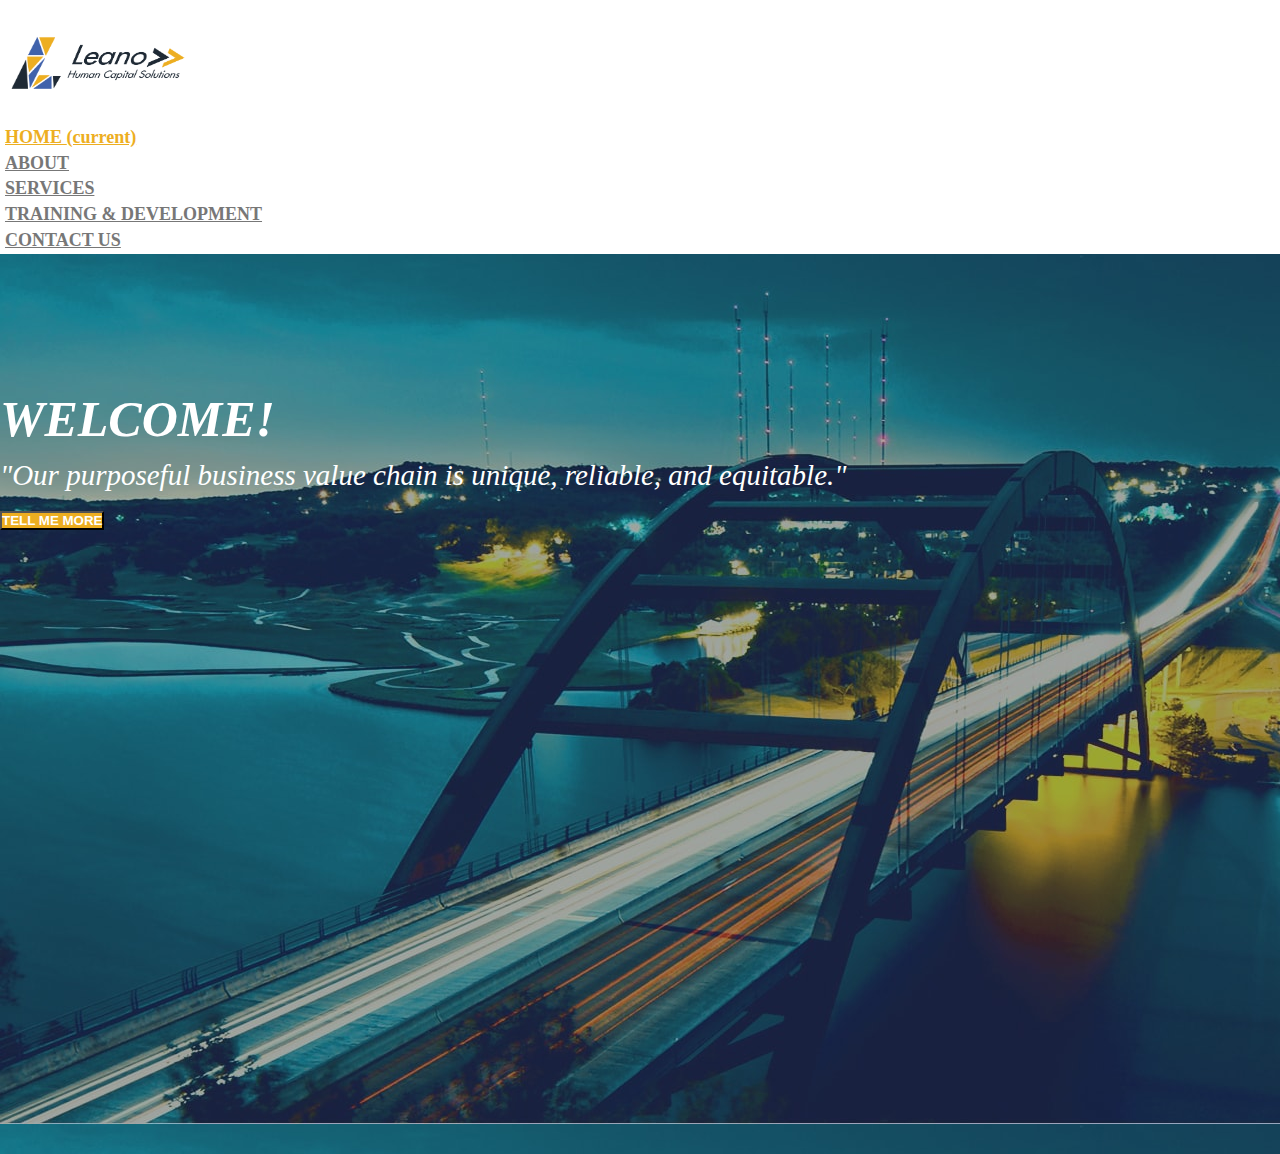
<file: index.html>
<!doctype html>
<html lang="en">
  <head>
    <title>Leano Human Capital Solutions</title>
    <!-- Required meta tags -->
    <meta charset="utf-8">
    <meta name="viewport" content="width=device-width, initial-scale=1, shrink-to-fit=no">
    <meta name="description" content="LEANO Human Capital Solutions is an organisation that provides knowledge, resources and business solutions to manage part or all of a clients’ business needs.">
    <meta name="keywords" content="knowledge, resources , business solutions, human resources, developing procedures and practices">
    <!-- Bootstrap CSS -->
    <link rel="shortcut icon" type="image/ico" href="/favicon.ico">
    <link rel="stylesheet" href="https://stackpath.bootstrapcdn.com/bootstrap/4.5.0/css/bootstrap.min.css" integrity="sha384-9aIt2nRpC12Uk9gS9baDl411NQApFmC26EwAOH8WgZl5MYYxFfc+NcPb1dKGj7Sk" crossorigin="anonymous">
    <link rel="stylesheet" type="text/css" href="css/style.css">
  <style>
    html, body, nav, div.bg_image{
			max-width: 100%;
			overflow-y: hidden;
		}
    div.bg_image{
			background-image: url("images/2_BG-IMAGE_1720px(width)_870px(height)-min.jpg");
			height: 900px;
			max-width: 100%;
    }
  </style>
  </head>
  <body>
    <nav class="d-flex justify-content-between navbar navbar-expand-lg navbar-light bg-white" style="width: 100%;"> 
      <div class="container"> 
        <a class="navbar-brand" href="#" title="logo"><img src="images/Leano trns.png" alt="logo"></a>
        <button class="navbar-toggler" type="button" data-toggle="collapse" data-target="#navbarNav" aria-controls="navbarNav" aria-expanded="false" aria-label="Toggle navigation">
          <span class="navbar-toggler-icon"></span>
        </button>
        <div class="collapse navbar-collapse" id="navbarNav">
          <ul class="navbar-nav ml-auto text-center">
            <li class="nav-item active">
              <a class="nav-link" href="index.html" id="anchors">HOME <span class="sr-only">(current)</span></a>
            </li>
            <li class="nav-item">
              <a class="nav-link" href="about.html">ABOUT</a>
            </li>
            <li class="nav-item">
              <a class="nav-link" href="services.html">SERVICES</a>
            </li>
            <li class="nav-item">
              <a class="nav-link" href="training.html">TRAINING & DEVELOPMENT</a>
            </li>
            <li class="nav-item">
              <a class="nav-link" href="contact.html">CONTACT US</a>
            </li>
           
          </ul>
        </div><!--end of collapse-->
      </div><!--end of container-->
    </nav> <!--end of nav-->
     <div class="bg_image">
      <div class="container text-center">
        <div class="row" id="top_part">
          <div class="col-xs-12 col-sm-12 col-md-12">
            <h1 id="welcome"><i>WELCOME!</i></h1>
          </div>
        </div>
        <div class="row">
          <div class="col-xs-12 col-sm-12 col-md-12 ">
            <p id="values"><i>"Our purposeful business value chain is unique, reliable, and equitable."</i></p>
          </div>
        </div>
        <div class="row">
          <div class="col-xs-12 col-sm-12 col-md-12">
            <button type="button" class="btn btn-warning btn-lg" id="tell_me_more">TELL ME MORE</button>
          </div>
        </div>
         <div class="row mission">
          <div class="col-xs-12 col-sm-12 col-md-12 ">
            <p id="mission"><i>"Our Mission is to deliver the highest quality consulting services and business solutions through customized HR outsourcing, consultation, training and education services designed to improve the competitive positioning of your organization."</i></p>
          </div>
        </div>
         <div class="row vision">
          <div class="col-xs-12 col-sm-12 col-md-12 ">
            <p id="vision"><i>"Our Vision is to deliver Unique, reliable and equitable services with a flexible approach that promotes quality and exceeds customer expectations."</i></p>
          </div>
        </div>
        <div class="row tell_me_less">
          <div class="col-xs-12 col-sm-12 col-md-12 ">
            <button type="button" class="btn btn-warning btn-lg" id="tell_me_less">TELL ME LESS</button>
          </div>
        
      </div>
    </div><!--end of container-->
    </div><!--end of bgi_image-->

    <!-- Optional JavaScript -->
    <!-- jQuery first, then Popper.js, then Bootstrap JS -->
    <script src="https://code.jquery.com/jquery-3.5.1.slim.min.js" integrity="sha384-DfXdz2htPH0lsSSs5nCTpuj/zy4C+OGpamoFVy38MVBnE+IbbVYUew+OrCXaRkfj" crossorigin="anonymous"></script>
    <script src="https://cdn.jsdelivr.net/npm/popper.js@1.16.0/dist/umd/popper.min.js" integrity="sha384-Q6E9RHvbIyZFJoft+2mJbHaEWldlvI9IOYy5n3zV9zzTtmI3UksdQRVvoxMfooAo" crossorigin="anonymous"></script>
    <script src="https://stackpath.bootstrapcdn.com/bootstrap/4.5.0/js/bootstrap.min.js" integrity="sha384-OgVRvuATP1z7JjHLkuOU7Xw704+h835Lr+6QL9UvYjZE3Ipu6Tp75j7Bh/kR0JKI" crossorigin="anonymous"></script>
    <script src="js/custom.js"></script>
  </body>
</html>
</file>
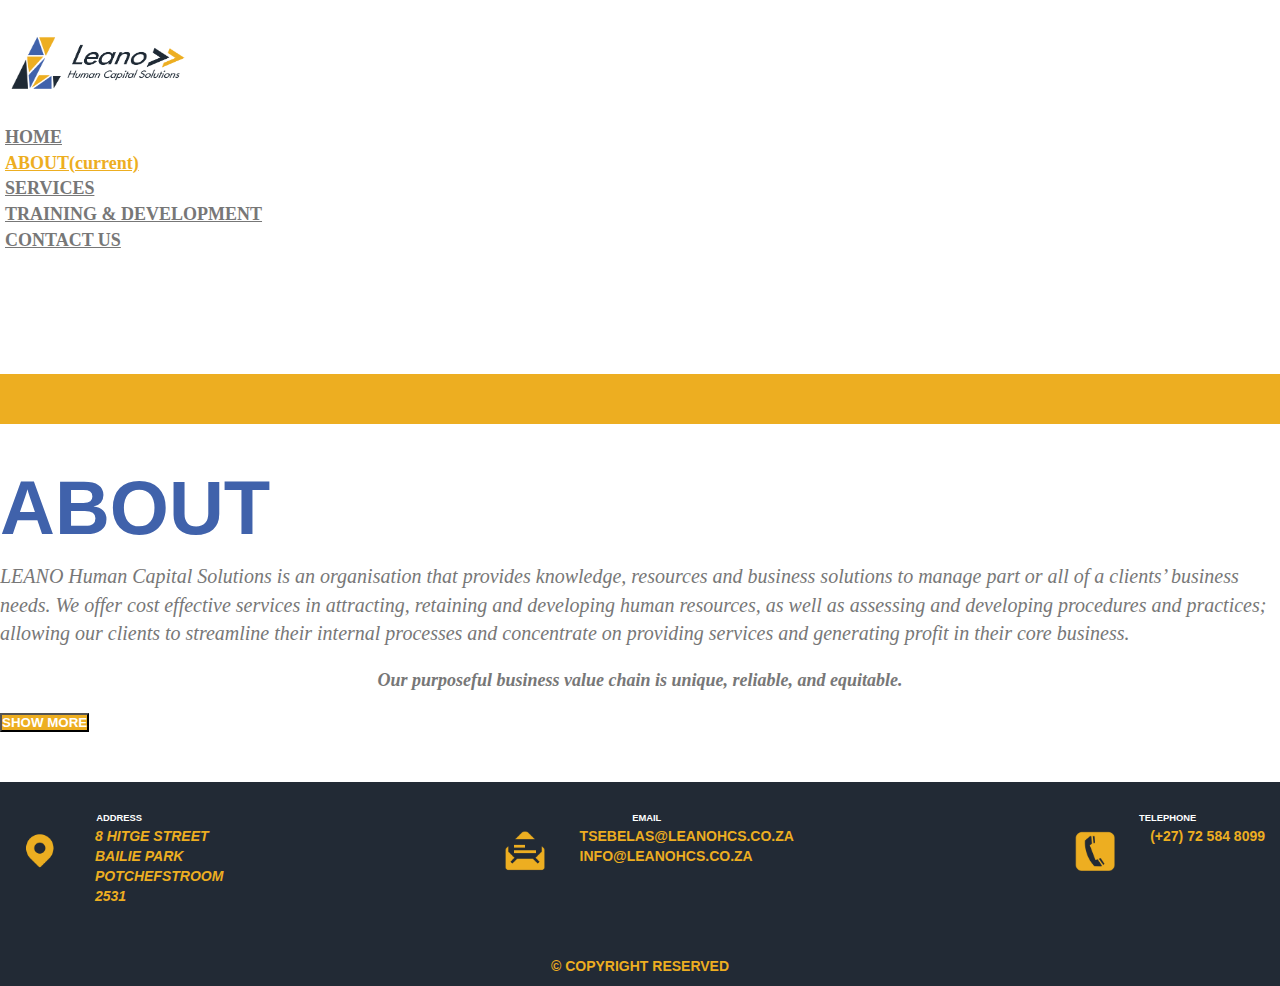
<file: about.html>
<!doctype>
<!DOCTYPE html>
<html>
<head>
	<title>About</title>
    <!-- Required meta tags -->
    <meta charset="utf-8">
    <meta name="viewport" content="width=device-width, initial-scale=1, shrink-to-fit=no">

    <!-- Bootstrap CSS -->
    <link rel="stylesheet" href="https://stackpath.bootstrapcdn.com/bootstrap/4.5.0/css/bootstrap.min.css" integrity="sha384-9aIt2nRpC12Uk9gS9baDl411NQApFmC26EwAOH8WgZl5MYYxFfc+NcPb1dKGj7Sk" crossorigin="anonymous">
  	<link rel="stylesheet" type="text/css" href="css/style.css">
	<style type="text/css">
		html, body, footer{
			max-width: 100%;
			overflow-x: hidden;
		}
		
		footer#foot{
			margin-top: 50px;
			background-image: url("images/icons/HEX-COLR_1f2a35.jpg");
			padding: 30px 0px 10px 0px;
			
		}
	</style>
</head>
<body>
	<nav class="d-flex justify-content-between navbar navbar-expand-lg navbar-light bg-white fixed-top" style="width: 100%;"> 
		<div class="container"> 
		  <a class="navbar-brand" href="#" title="logo"><img src="images/Leano trns.png" alt="logo"></a>
		  <button class="navbar-toggler" type="button" data-toggle="collapse" data-target="#navbarNav" aria-controls="navbarNav" aria-expanded="false" aria-label="Toggle navigation">
			<span class="navbar-toggler-icon"></span>
		  </button>
		  <div class="collapse navbar-collapse" id="navbarNav">
			<ul class="navbar-nav ml-auto text-center">
				<li class="nav-item">
					<a class="nav-link" href="index.html">HOME </a>
				  </li>
				  <li class="nav-item active">
					<a class="nav-link" href="about.html" id="anchors">ABOUT<span class="sr-only">(current)</span></a>
				  </li>
				  <li class="nav-item">
					<a class="nav-link" href="services.html">SERVICES</a>
				  </li>
				  <li class="nav-item">
					<a class="nav-link" href="training.html">TRAINING & DEVELOPMENT</a>
				  </li>
				  <li class="nav-item">
					<a class="nav-link" href="contact.html">CONTACT US</a>
				  </li>
			 
			</ul>
		  </div><!--end of collapse-->
		</div><!--end of container-->
	  </nav><!--end of nav-->
	  <div id="orange_strip" style="margin-top: 120px;"></div>
	  <section id="about">
		   <div class="container">
			   <div class="row">
					<div class="col-sm text-center">
						<h1 id="about_title">ABOUT</h1>
					</div>
			   </div>
			   <div class="row">
					<div class="offset-xs-1 col-xs-10  offset-md-1 col-md-10 text-center">
						<p id="who_are_we"><i>LEANO Human Capital Solutions is an organisation that provides knowledge, resources and business solutions to manage part or all of a clients<span>&#146;</span> business needs. We offer cost effective services in attracting, retaining and developing human resources, as well as assessing and developing procedures and practices; allowing our clients to streamline their internal processes and concentrate on providing services and generating profit in their core business.</i></p>
					</div>
		   		</div>
		  		 <div class="row">
					<div class="offset-xs-1 col-xs-10  offset-md-1 col-md-10">
						<p id="about_values"><i>Our purposeful business value chain is unique, reliable, and equitable.</i></p>
					</div>
	  			 </div>
		   </div><!--end of container-->
	  </section><!--end of about-->
		<div class="container">
			<div class="row specialities">
				<div class="col-sm-12 col-md-12 text-center">
					<p id="specialities"><i>LEANO Human Capital Solutions specializes in the following:</i></p>
				</div>
			</div>
			<div class="row speciality_listing">
				<div class="col-xs-12 col-sm-4 col-md-4 text-center">
					<h4 id="speciality_title">People Management</h4>
					<div id="speciality_subtitles">
						<p id="speciality_description"><i>We employ competent, experienced, committed, and reliable people that will guarantee quality service.</i></p>
					</div>
				</div>
				<div class="col-xs-12 col-sm-4 col-md-4 text-center">
					<h4 id="speciality_title">Consulting</h4>
					<div id="speciality_subtitles">
						<p id="speciality_description"><i>We partner with our clients by designing solutions that support and enhance their business objectives and then provide the necessary skills and expertise that will ensure stability and growth.</i></p>
					</div>
				</div>
				<div class="col-xs-12 col-sm-4 col-md-4 text-center">
					<h4 id="speciality_title">People Development</h4>
					<div id="speciality_subtitles">
						<p id="speciality_description"><i>Ongoing people development and the creation of a platform where learning and skills advancement is prioritised.</i></p>
					</div>
				</div>
			</div><!--end of speciality_listing-->
			<div class="row">
				<div class="col-md-12 text-center">
					<button type="button" class="btn btn-warning btn-lg" id="about_show_more">SHOW MORE</button>
				</div>
			</div>
			<div class="row">
				<div class="col-md-12 text-center">
					<button type="button" class="btn btn-warning btn-lg" id="about_show_less">SHOW LESS</button>
				</div>
			</div>
		</div><!--end of container-->
		<footer id="foot">
			<div class="container">
				<div class="contact_details_box">
					 <div class="contact_box">
						 <h6 id="footer_titles" class="text-center">ADDRESS</h6>
						 <div class="details_box">
							 <div class="details_img">
								 <img src="images/icons/location.png" id="footer_icons" alt="location">
							 </div>
							 <div class="details">
								 <address id="contact_details">
									  8 HITGE STREET<br>
									BAILIE PARK<br>
									POTCHEFSTROOM<br>
									2531
								  </address>
							 </div>
						 </div>
					 </div><!--end of contact_box-->
					 <div class="contact_box">
						 <h6 id="footer_titles">EMAIL</h6>
						 <div class="details_box">
							 <div class="details_img">
								 <img src="images/icons/email.png" id="footer_icons" alt="email">
							 </div>
							 <div class="details">
								 <p id="contact_details">TSEBELAS@LEANOHCS.CO.ZA <br>
							  INFO@LEANOHCS.CO.ZA</p>
							 </div>
							  
						 </div>
					 </div><!--end of contact_box-->
					 <div class="contact_box">
						 <h6 id="footer_titles">TELEPHONE</h6>
						 <div class="details_box">
							 <div class="details_img">
								 <img src="images/icons/Telephone.png" id="footer_icons" alt="telephone">
							 </div>
							 <div class="details">
								 <p id="contact_details">(+27) 72 584 8099</p>
							 </div>
							 
						 </div>
					 </div><!--end of contact_box-->
				 </div><!--end of contact_details_box-->
			</div><!--end of container-->
			 <div class="copyright_box">
					 <p class="text-center"><span>&copy; COPYRIGHT RESERVED</span></p>
			 </div>
			 
		 </footer><!--end of footer-->
		

	  <script src="https://code.jquery.com/jquery-3.5.1.slim.min.js" integrity="sha384-DfXdz2htPH0lsSSs5nCTpuj/zy4C+OGpamoFVy38MVBnE+IbbVYUew+OrCXaRkfj" crossorigin="anonymous"></script>
	  <script src="https://cdn.jsdelivr.net/npm/popper.js@1.16.0/dist/umd/popper.min.js" integrity="sha384-Q6E9RHvbIyZFJoft+2mJbHaEWldlvI9IOYy5n3zV9zzTtmI3UksdQRVvoxMfooAo" crossorigin="anonymous"></script>
	  <script src="https://stackpath.bootstrapcdn.com/bootstrap/4.5.0/js/bootstrap.min.js" integrity="sha384-OgVRvuATP1z7JjHLkuOU7Xw704+h835Lr+6QL9UvYjZE3Ipu6Tp75j7Bh/kR0JKI" crossorigin="anonymous"></script>
	  <script src="js/custom.js"></script>
</script>
</body>
</html>
</file>
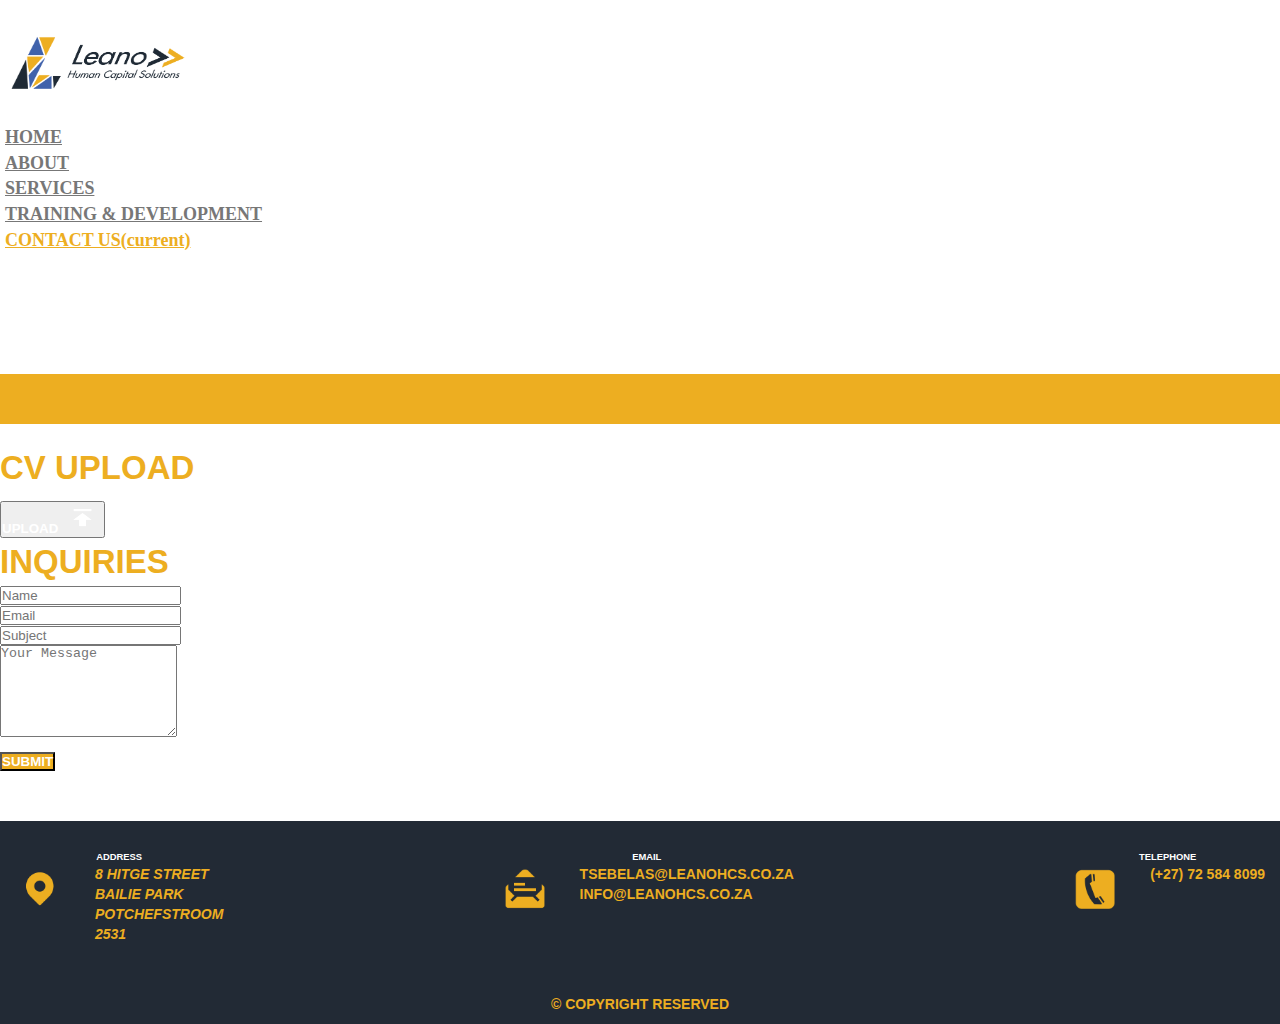
<file: contact.html>
<!dotype>
<!DOCTYPE html>
<html>
<head>
	<title>Contact Us</title>
	 <!-- Required meta tags -->
	 <meta charset="utf-8">
	 <meta name="viewport" content="width=device-width, initial-scale=1, shrink-to-fit=no">
 
	 <!-- Bootstrap CSS -->
	 <link rel="stylesheet" href="https://stackpath.bootstrapcdn.com/bootstrap/4.5.0/css/bootstrap.min.css" integrity="sha384-9aIt2nRpC12Uk9gS9baDl411NQApFmC26EwAOH8WgZl5MYYxFfc+NcPb1dKGj7Sk" crossorigin="anonymous">
	<link rel="stylesheet" type="text/css" href="css/style.css">
	<style type="text/css">
	html, body, footer{
			max-width: 100%;
			overflow-x: hidden;
		}
		footer#foot{
			margin-top: 50px;
			background-image: url("images/icons/HEX-COLR_1f2a35.jpg");
			padding: 30px 0px 10px 0px;
			
		}
		img#upload_icon{
			height: 30px;
			width: 40px;
			padding-left: 5px;
		}
		button#btn_submit{
			background-color: #edae21;
			margin-top: 10px;
			font-weight: bold;
		}
		div#form_group{
			width: 450px;
		}
	</style>
</head>
<body>
	<nav class="d-flex justify-content-between navbar navbar-expand-lg navbar-light bg-white fixed-top" style="width: 100%;"> 
		<div class="container"> 
		  <a class="navbar-brand" href="#" title="logo"><img src="images/Leano trns.png" alt="logo"></a>
		  <button class="navbar-toggler" type="button" data-toggle="collapse" data-target="#navbarNav" aria-controls="navbarNav" aria-expanded="false" aria-label="Toggle navigation">
			<span class="navbar-toggler-icon"></span>
		  </button>
		  <div class="collapse navbar-collapse" id="navbarNav">
			<ul class="navbar-nav ml-auto text-center">
				<li class="nav-item">
					<a class="nav-link" href="index.html">HOME </a>
				  </li>
				  <li class="nav-item">
					<a class="nav-link" href="about.html">ABOUT</a>
				  </li>
				  <li class="nav-item ">
					<a class="nav-link" href="services.html">SERVICES</a>
				  </li>
				  <li class="nav-item ">
					<a class="nav-link" href="training.html">TRAINING & DEVELOPMENT</span></a>
				  </li>
				  <li class="nav-item active">
					<a class="nav-link" href="contact.html" id="anchors">CONTACT US<span class="sr-only">(current)</a>
				  </li>
			 
			</ul>
		  </div><!--end of collapse-->
		</div><!--end of container-->
	  </nav><!--end of nav-->
	 <div id="orange_strip" style="margin-top: 120px;"></div>
	 <div class="container">
	 	<div class="row" style="margin-top: 20px;">
	  		 <div class=" col-sm-6 col-md-6">
	  			<div class="row">
	  				<div class=" col-sm-12">
	  					<h1 id="cv_upload_heading">CV UPLOAD</h1>
	  					<button type="button" class="btn btn-primary btn-lg" id="upload_cv">UPLOAD<img src="images/icons/upload.png" id="upload_icon" alt="upload"></button>
	  				</div>
	  			</div>
	  		</div>
	  		<div class="col-sm-6 col-md-6">
	  			<h1 id="inquiries_heading">INQUIRIES</h1>
	  			<form role="form" id="contact-form" method="post" action="contact.php">
					<div class="form-group">
						<input type="text" class="form-control" name="name" id="name" placeholder="Name">
					</div>
					<div class="form-group">
						<input type="text" class="form-control" name="email" id="email" placeholder="Email">
					</div>
					<div class="form-group">
						<input type="text" class="form-control" name="subject" id="subject" placeholder="Subject">
					</div>
					<div class="form-group">
						<textarea class="form-control" rows="6" name="message" id="message" placeholder="Your Message"></textarea>
					</div>
					<button type="submit" class="btn btn-warning btn-lg" id="btn_submit">SUBMIT</button>
				</form>
		  	</div>
	  		
	  	</div>
	 	
	 </div><!--end of container-->
	  <footer id="foot">
		<div class="container">
			<div class="contact_details_box">
		 		<div class="contact_box">
		 			<h6 id="footer_titles" class="text-center">ADDRESS</h6>
		 			<div class="details_box">
		 				<div class="details_img">
		 					<img src="images/icons/location.png" id="footer_icons" alt="location">
		 				</div>
		 				<div class="details">
		 					<address id="contact_details">
				  				8 HITGE STREET<br>
								BAILIE PARK<br>
								POTCHEFSTROOM<br>
								2531
		  					</address>
		 				</div>
		 			</div>
		 		</div><!--end of contact_box-->
		 		<div class="contact_box">
		 			<h6 id="footer_titles">EMAIL</h6>
		 			<div class="details_box">
		 				<div class="details_img">
		 					<img src="images/icons/email.png" id="footer_icons" alt="email">
		 				</div>
		 				<div class="details">
		 					<p id="contact_details">TSEBELAS@LEANOHCS.CO.ZA <br>
		 				 INFO@LEANOHCS.CO.ZA</p>
		 				</div>
		  				
		 			</div>
		 		</div><!--end of contact_box-->
		 		<div class="contact_box">
		 			<h6 id="footer_titles">TELEPHONE</h6>
		 			<div class="details_box">
		 				<div class="details_img">
		 					<img src="images/icons/Telephone.png" id="footer_icons" alt="telephone">
		 				</div>
		 				<div class="details">
		 					<p id="contact_details">(+27) 72 584 8099</p>
		 				</div>
		 				
		 			</div>
		 		</div><!--end of contact_box-->
		 	</div><!--end of contact_details_box-->
		</div><!--end of container-->
	 	<div class="copyright_box">
	 			<p class="text-center"><span>&copy; COPYRIGHT RESERVED</span></p>
	 	</div>
	 	
	 </footer><!--end of footer-->
	 <script src="https://code.jquery.com/jquery-3.5.1.slim.min.js" integrity="sha384-DfXdz2htPH0lsSSs5nCTpuj/zy4C+OGpamoFVy38MVBnE+IbbVYUew+OrCXaRkfj" crossorigin="anonymous"></script>
	 <script src="https://cdn.jsdelivr.net/npm/popper.js@1.16.0/dist/umd/popper.min.js" integrity="sha384-Q6E9RHvbIyZFJoft+2mJbHaEWldlvI9IOYy5n3zV9zzTtmI3UksdQRVvoxMfooAo" crossorigin="anonymous"></script>
	 <script src="https://stackpath.bootstrapcdn.com/bootstrap/4.5.0/js/bootstrap.min.js" integrity="sha384-OgVRvuATP1z7JjHLkuOU7Xw704+h835Lr+6QL9UvYjZE3Ipu6Tp75j7Bh/kR0JKI" crossorigin="anonymous"></script>
</script>
</body>
</html>
</file>
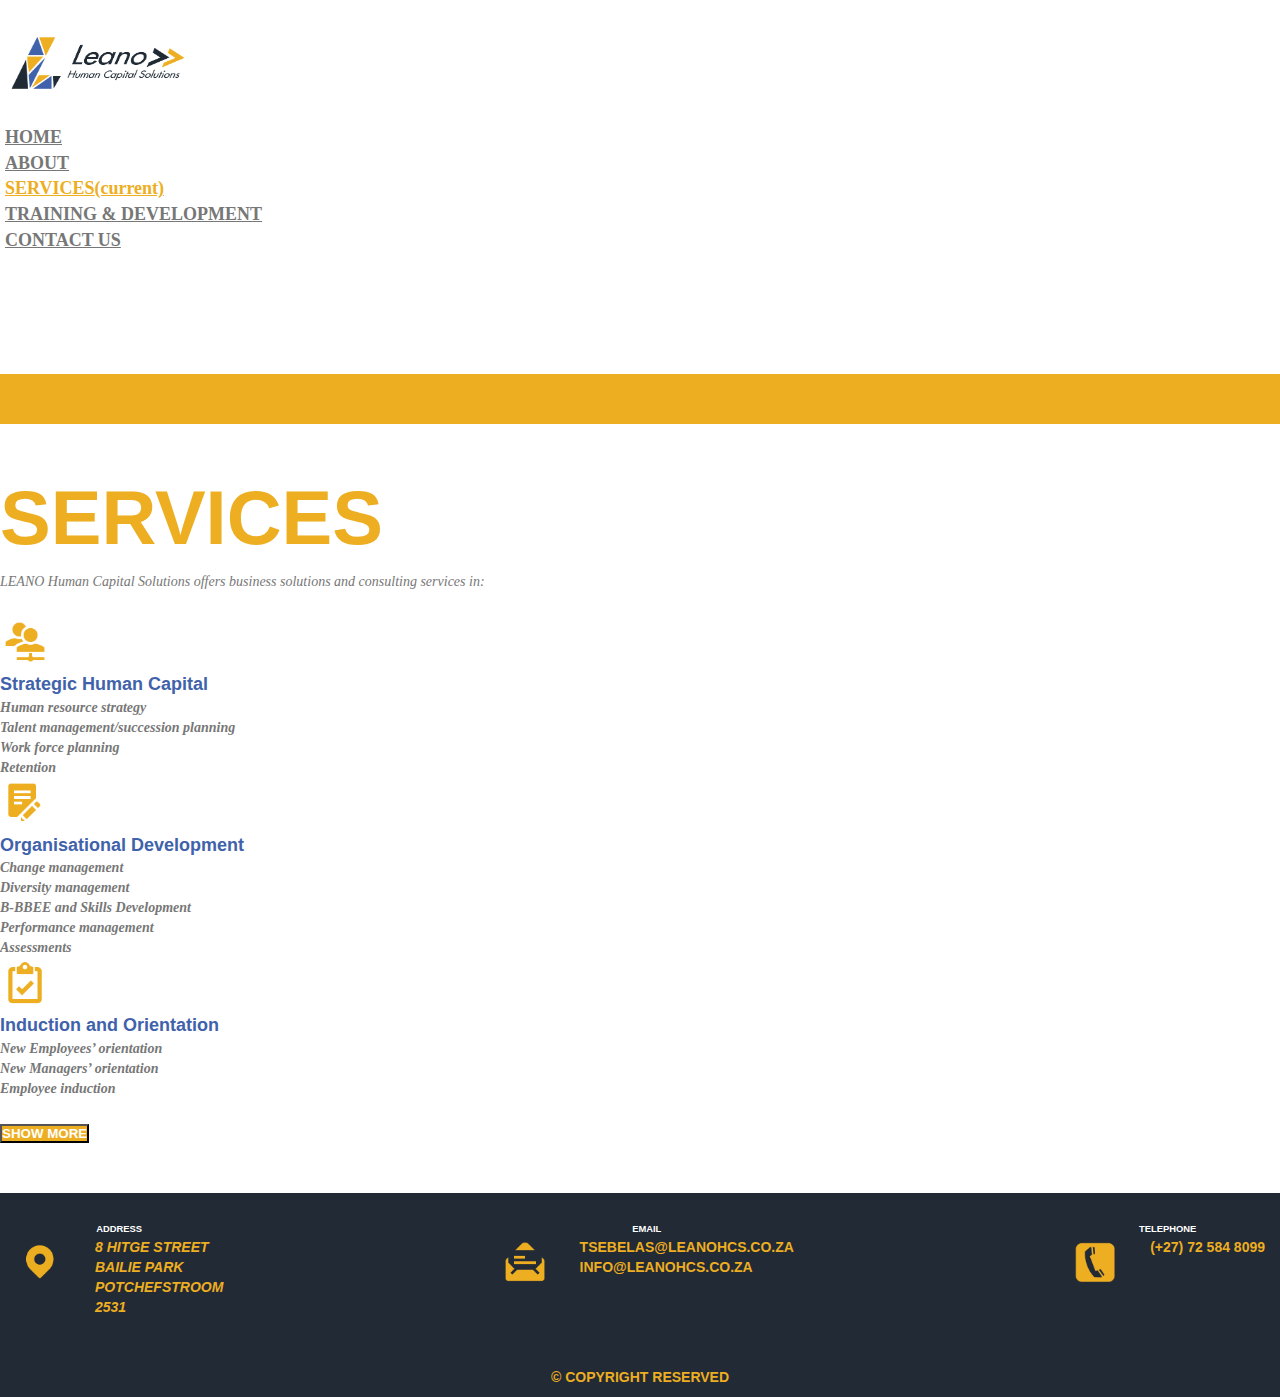
<file: services.html>
<!DOCTYPE html>
<html>
<head>
	<title>Services</title>
	   <!-- Required meta tags -->
	   <meta charset="utf-8">
	   <meta name="viewport" content="width=device-width, initial-scale=1, shrink-to-fit=no">
   
	   <!-- Bootstrap CSS -->
	   <link rel="stylesheet" href="https://stackpath.bootstrapcdn.com/bootstrap/4.5.0/css/bootstrap.min.css" integrity="sha384-9aIt2nRpC12Uk9gS9baDl411NQApFmC26EwAOH8WgZl5MYYxFfc+NcPb1dKGj7Sk" crossorigin="anonymous">
		 <link rel="stylesheet" type="text/css" href="css/style.css">
	<style type="text/css">
	html, body, footer{
			max-width: 100%;
			overflow-x: hidden;
		}
	footer#foot{
			margin-top: 50px;
			background-image: url("images/icons/HEX-COLR_1f2a35.jpg");
			padding: 30px 0px 10px 0px;
			
		}
		
	</style>
</head>
<body>
	<nav class="d-flex justify-content-between navbar navbar-expand-lg navbar-light bg-white fixed-top" style="width: 100%;"> 
		<div class="container"> 
		  <a class="navbar-brand" href="#" title="logo"><img src="images/Leano trns.png" alt="logo"></a>
		  <button class="navbar-toggler" type="button" data-toggle="collapse" data-target="#navbarNav" aria-controls="navbarNav" aria-expanded="false" aria-label="Toggle navigation">
			<span class="navbar-toggler-icon"></span>
		  </button>
		  <div class="collapse navbar-collapse" id="navbarNav">
			<ul class="navbar-nav ml-auto text-center">
				<li class="nav-item">
					<a class="nav-link" href="index.html">HOME </a>
				  </li>
				  <li class="nav-item">
					<a class="nav-link" href="about.html">ABOUT</a>
				  </li>
				  <li class="nav-item active">
					<a class="nav-link" href="services.html" id="anchors">SERVICES<span class="sr-only">(current)</span></a>
				  </li>
				  <li class="nav-item">
					<a class="nav-link" href="training.html">TRAINING & DEVELOPMENT</a>
				  </li>
				  <li class="nav-item">
					<a class="nav-link" href="contact.html">CONTACT US</a>
				  </li>
			 
			</ul>
		  </div><!--end of collapse-->
		</div><!--end of container-->
	  </nav><!--end of nav-->
	  <div id="orange_strip" style="margin-top: 120px;"></div>
	 <div class="container">
	 	<div class="row">
	 		<div class="col-md-12 text-center">
	 			<h1 id="services">SERVICES</h1>
	 			<p id="solutions_services"><i>LEANO Human Capital Solutions offers business solutions and consulting services in:</i></p>
	 		</div>
	 	</div>
	 	<div class="row" style="margin-top: 25px;">
	 		<div class="col-xs-12 col-sm-4 col-md-4 text-center">
	 			<img src="images/icons/Strategic Human Capital.png" id="services_icon" alt="Strategic Human Capital">
	 			<h4 id="services_title">Strategic Human Capital</h4>
	 			<div id="services_subtitles">
	 				<ul id="services_list">
	 					<li><i>Human resource strategy</i></li>
	 					<li><i>Talent management/succession planning</i></li>
	 					<li><i>Work force planning</i></li>
	 					<li><i>Retention</i></li>
	 				</ul>
	 			</div>
	 		</div>
	 		<div class="col-xs-12 col-sm-4 col-md-4 text-center">
	 			<img src="images/icons/Organisational Development.png" id="services_icon" alt="Organisational Development">
	 			<h4 id="services_title">Organisational Development</h4>
	 			<div id="services_subtitles">
	 				<ul id="services_list">
	 					<li><i>Change management</i></li>
	 					<li><i>Diversity management</i></li>
	 					<li><i>B-BBEE and Skills Development</i></li>
	 					<li><i>Performance management</i> </li>
	 					<li><i>Assessments</i></li>
	 				</ul>
	 			</div>
	 		</div>
	 		<div class="col-xs-12 col-sm-4 col-md-4 text-center">
	 			<img src="images/icons/Induction and Orientation.png" id="services_icon" alt="Induction and Orientation">
	 			<h4 id="services_title">Induction and Orientation</h4>
	 			<div id="services_subtitles">
	 				<ul id="services_list">
	 					<li><i>New Employees<span>&#146;</span> orientation</i> </li>
	 					<li><i>New Managers<span>&#146;</span> orientation</i></li>
	 					<li><i>Employee induction</i></li>
	 				</ul>
	 			</div>
	 		</div>
	 	</div>
	 	  <div class="row">
	 		<div class="col-md-12 text-center">
	 			<button type="button" class="btn btn-warning btn-lg" id="service_show_more">SHOW MORE</button>
	 		</div>
	 	</div>
	 	 <div class="row second_half_services">
	 		<div class="col-xs-12 col-sm-3 col-md-3 text-center">
	 			<img src="images/icons/Human Resource Development.png" id="services_icon" alt="Human Resource Development">
	 			<h4 id="services_title">Human Resource Development</h4>
	 			<div id="services_subtitles">
	 				<ul id="services_list">
	 					<li><i>Skills development facilitation</i></li>
	 					<li><i>Management & Leadership Development</i></li>
	 					<li><i>Training & Skills programmes</i></li>
	 					<li><i>Work Skills Plans & Reporting</i></li>
	 				</ul>
	 			</div>
	 		</div>
	 		<div class="col-xs-12 col-sm-3 col-md-3 text-center">
	 			<img src="images/icons/Policy and Procedure Development.png" id="services_icon" alt="Policy and Procedure Development">
	 			<h4 id="services_title">Policy and Procedure Development</h4>
	 			<div id="services_subtitles">
	 				<ul id="services_list">
	 					<li><i>Development of HR quality manual </i> </li>
	 					<li><i>Development of HR policies and procedures </i> </li>
	 				</ul>
	 			</div>
	 		</div>
	 		<div class="col-xs-12 col-sm-3 col-md-3 text-center">
	 			<img src="images/icons/Recruitment.png" id="services_icon" alt="Recruitment">
	 			<h4 id="services_title">Recruitment</h4>
	 			<div id="services_subtitles">
	 				<ul id="services_list">
	 					<li><i>Permanent & Temp placements</i></li>
	 				</ul>
	 			</div>
	 		</div>
	 		<div class="col-xs-12 col-sm-3 col-md-3 text-center">
	 			<img src="images/icons/Construction Skills Development.png" id="services_icon" alt="Construction Skills Development">
	 			<h4 id="services_title">Construction Skills Development</h4>
	 			<div id="services_subtitles">
	 				<ul id="services_list">
	 					<li><i>Pipe laying training (Sewer, stomwater etc.)</i></li>
	 					<li><i>Pavement</i></li>
	 					<li><i>Building (Brick laying, plastering, foundation)</i></li>
	 					<li><i>Plumbing </i></li>
	 					<li><i>Fencing</i></li>
	 					<li><i>Health & Safety </i></li>
	 				</ul>
	 			</div>
	 		</div>
	 	</div><!--end of second_half_services-->
	 	<div class="row show_less_row">
	 		<div class="col-md-12 text-center">
	 			<button type="button" class="btn btn-warning btn-lg" id="service_show_less">SHOW LESS</button>
	 		</div>
	 	</div><!--end of show_less_row-->
	 	 
	 </div><!--end of service_container-->
  <footer id="foot">
		<div class="container">
			<div class="contact_details_box">
		 		<div class="contact_box">
		 			<h6 id="footer_titles" class="text-center">ADDRESS</h6>
		 			<div class="details_box">
		 				<div class="details_img">
		 					<img src="images/icons/location.png" id="footer_icons" alt="location">
		 				</div>
		 				<div class="details">
		 					<address id="contact_details">
				  				8 HITGE STREET<br>
								BAILIE PARK<br>
								POTCHEFSTROOM<br>
								2531
		  					</address>
		 				</div>
		 			</div>
		 		</div><!--end of contact_box-->
		 		<div class="contact_box">
		 			<h6 id="footer_titles">EMAIL</h6>
		 			<div class="details_box">
		 				<div class="details_img">
		 					<img src="images/icons/email.png" id="footer_icons" alt="email">
		 				</div>
		 				<div class="details">
		 					<p id="contact_details">TSEBELAS@LEANOHCS.CO.ZA <br>
		 				 INFO@LEANOHCS.CO.ZA</p>
		 				</div>
		  				
		 			</div>
		 		</div><!--end of contact_box-->
		 		<div class="contact_box">
		 			<h6 id="footer_titles">TELEPHONE</h6>
		 			<div class="details_box">
		 				<div class="details_img">
		 					<img src="images/icons/Telephone.png" id="footer_icons" alt="Telephone">
		 				</div>
		 				<div class="details">
		 					<p id="contact_details">(+27) 72 584 8099</p>
		 				</div>
		 				
		 			</div>
		 		</div><!--end of contact_box-->
		 	</div><!--end of contact_details_box-->
		</div><!--end of container-->
	 	<div class="copyright_box">
	 			<p class="text-center"><span>&copy; COPYRIGHT RESERVED</span></p>
	 	</div>
	 	
	 </footer><!--end of footer-->
	 <script src="https://code.jquery.com/jquery-3.5.1.slim.min.js" integrity="sha384-DfXdz2htPH0lsSSs5nCTpuj/zy4C+OGpamoFVy38MVBnE+IbbVYUew+OrCXaRkfj" crossorigin="anonymous"></script>
	 <script src="https://cdn.jsdelivr.net/npm/popper.js@1.16.0/dist/umd/popper.min.js" integrity="sha384-Q6E9RHvbIyZFJoft+2mJbHaEWldlvI9IOYy5n3zV9zzTtmI3UksdQRVvoxMfooAo" crossorigin="anonymous"></script>
	 <script src="https://stackpath.bootstrapcdn.com/bootstrap/4.5.0/js/bootstrap.min.js" integrity="sha384-OgVRvuATP1z7JjHLkuOU7Xw704+h835Lr+6QL9UvYjZE3Ipu6Tp75j7Bh/kR0JKI" crossorigin="anonymous"></script>
	 <script src="js/custom.js"></script>
</body>
</html>
</file>
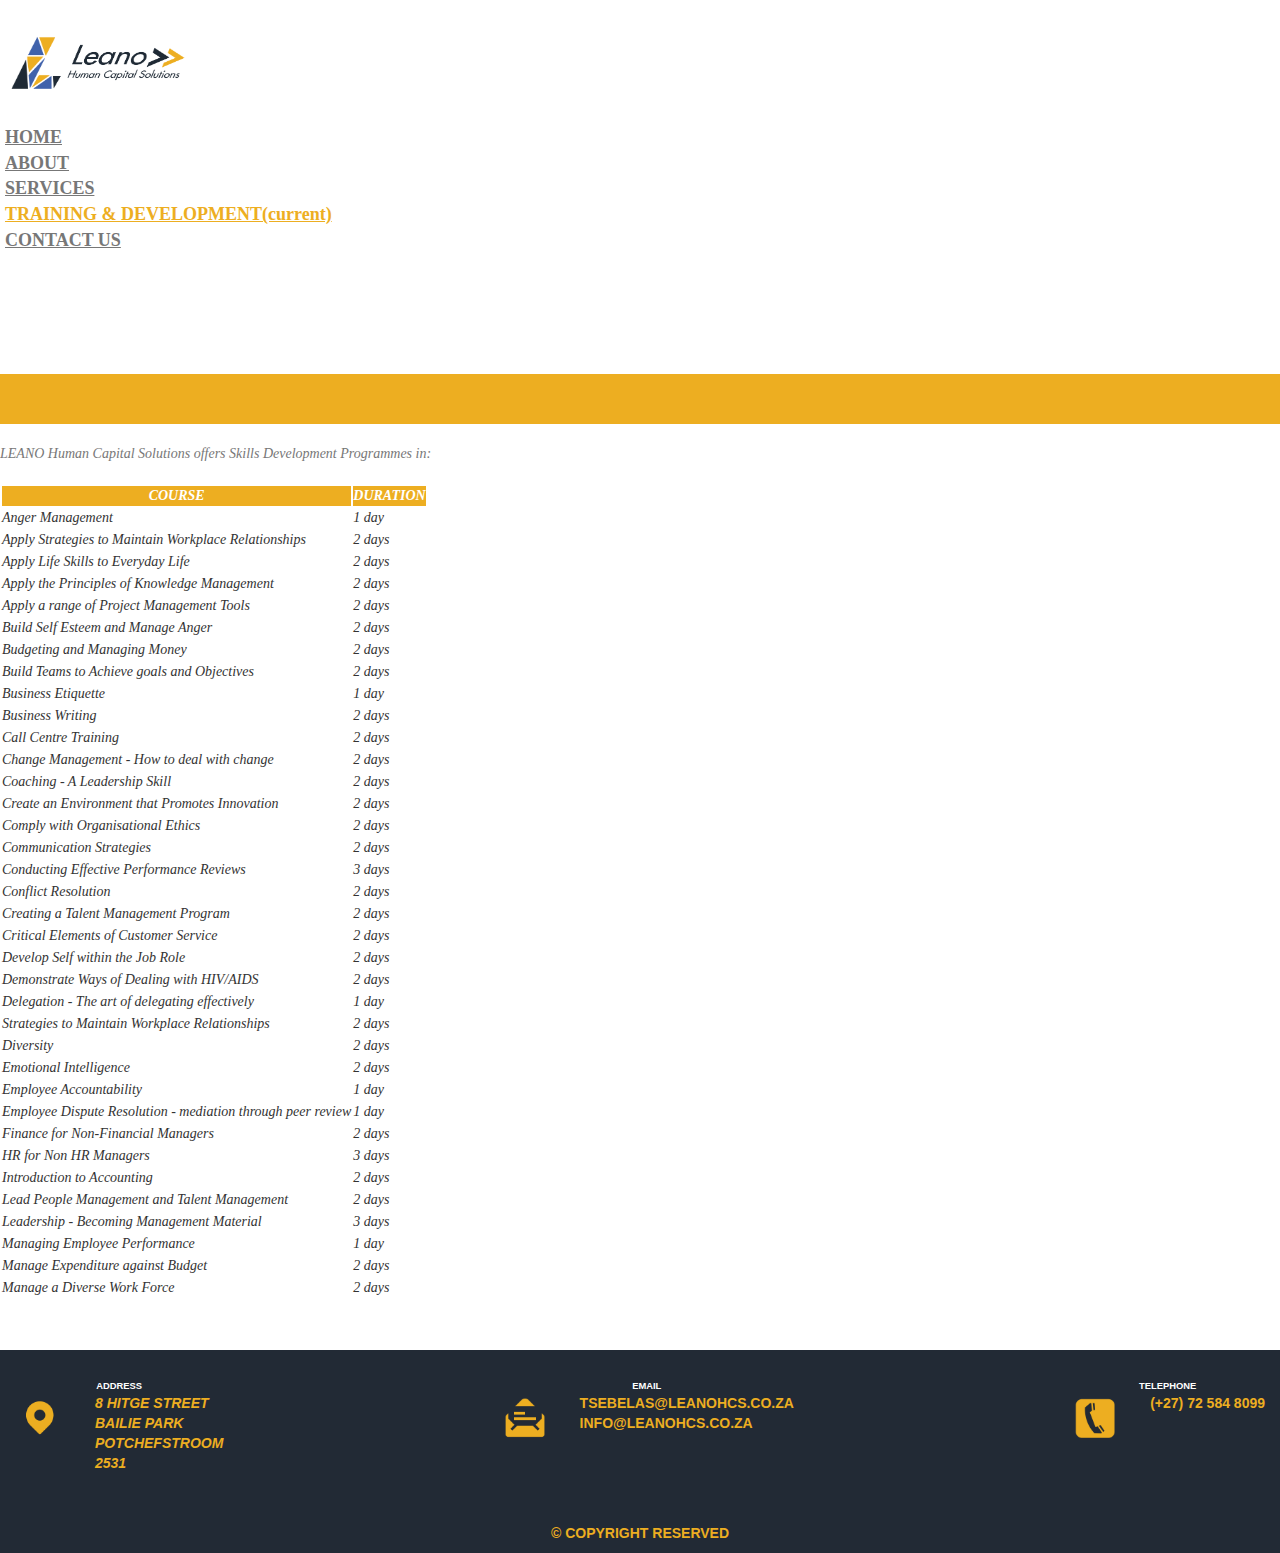
<file: training.html>
<!dotype>
<!DOCTYPE html>
<html>
<head>
	<title>Training & Development</title>
	   <!-- Required meta tags -->
	   <meta charset="utf-8">
	   <meta name="viewport" content="width=device-width, initial-scale=1, shrink-to-fit=no">
   
	   <!-- Bootstrap CSS -->
	   <link rel="stylesheet" href="https://stackpath.bootstrapcdn.com/bootstrap/4.5.0/css/bootstrap.min.css" integrity="sha384-9aIt2nRpC12Uk9gS9baDl411NQApFmC26EwAOH8WgZl5MYYxFfc+NcPb1dKGj7Sk" crossorigin="anonymous">
		<link rel="stylesheet" type="text/css" href="css/style.css">
	<style type="text/css">
		html, body, footer{
			max-width: 100%;
			overflow-x: hidden;
		}
		p#skills_dev{
			color: #777777;
			margin-top: 20px;
			margin-bottom: 20px;
			font-family: Calibri;
		}
		footer#foot{
			margin-top: 50px;
			background-image: url("images/icons/HEX-COLR_1f2a35.jpg");
			padding: 30px 0px 10px 0px;
			
		}
		table thead#table_head{
			background-color: #edae21;
			color: #ffffff;
			font-family: Calibri;
			font-style: italic;
		}
		table tr#table_row{
			font-family: Calibri;
			font-style: italic;
		}

	</style>
</head>
<body>
	<nav class="d-flex justify-content-between navbar navbar-expand-lg navbar-light bg-white fixed-top" style="width: 100%;"> 
		<div class="container"> 
		  <a class="navbar-brand" href="#" title="logo"><img src="images/Leano trns.png" alt="logo"></a>
		  <button class="navbar-toggler" type="button" data-toggle="collapse" data-target="#navbarNav" aria-controls="navbarNav" aria-expanded="false" aria-label="Toggle navigation">
			<span class="navbar-toggler-icon"></span>
		  </button>
		  <div class="collapse navbar-collapse" id="navbarNav">
			<ul class="navbar-nav ml-auto text-center">
				<li class="nav-item">
					<a class="nav-link" href="index.html">HOME </a>
				  </li>
				  <li class="nav-item">
					<a class="nav-link" href="about.html">ABOUT</a>
				  </li>
				  <li class="nav-item ">
					<a class="nav-link" href="services.html">SERVICES</a>
				  </li>
				  <li class="nav-item active">
					<a class="nav-link" href="training.html" id="anchors">TRAINING & DEVELOPMENT<span class="sr-only">(current)</span></a>
				  </li>
				  <li class="nav-item">
					<a class="nav-link" href="contact.html">CONTACT US</a>
				  </li>
			 
			</ul>
		  </div><!--end of collapse-->
		</div><!--end of container-->
	  </nav><!--end of nav-->
	  <div id="orange_strip" style="margin-top: 120px;"></div>
	  <div class="container">
	  	<div class="row">
	  		<div class="col-md-12">
	  			<p id="skills_dev"><i>LEANO Human Capital Solutions offers Skills Development Programmes in:</i></p>
	  		</div>
	  	</div>
	  	<div class="row">
	  		<div class="col-md-12">
	  			<table class="table table-bordered table-hover table-responsive-md">
					<thead id="table_head">
						<tr>
							<th scope="col">COURSE</th>
							<th scope="col">DURATION</th>
						</tr>
					</thead>
					<tbody>
					<tr id="table_row">
						<td>Anger Management</td>
						<td>1 day</td>
					</tr>
					<tr id="table_row">
						<td>Apply Strategies to Maintain Workplace Relationships</td>
						<td>2 days</td>
					</tr>
					<tr id="table_row">
						<td>Apply Life Skills to Everyday Life</td>
						<td>2 days</td>
					</tr>
					<tr id="table_row">
						<td>Apply the Principles of Knowledge Management</td>
						<td>2 days</td>
					</tr>
					<tr id="table_row">
						<td>Apply a range of Project Management Tools</td>
						<td>2 days</td>
					</tr>
					<tr id="table_row">
						<td>Build Self Esteem and Manage Anger</td>
						<td>2 days</td>
					</tr>
					<tr id="table_row">
						<td>Budgeting and Managing Money</td>
						<td>2 days</td>
					</tr>
					<tr id="table_row">
						<td>Build Teams to Achieve goals and Objectives</td>
						<td>2 days</td>
					</tr>
					<tr id="table_row">
						<td>Business Etiquette</td>
						<td>1 day</td>
					</tr>
					<tr id="table_row">
						<td>Business Writing</td>
						<td>2 days</td>
					</tr>
					<tr id="table_row">
						<td>Call Centre Training</td>
						<td>2 days</td>
					</tr>
					<tr id="table_row">
						<td>Change Management - How to deal with change</td>
						<td>2 days</td>
					</tr>
					<tr id="table_row">
						<td>Coaching - A Leadership Skill</td>
						<td>2 days</td>
					</tr>
					<tr id="table_row">
						<td>Create an Environment that Promotes Innovation</td>
						<td>2 days</td>
					</tr>
					<tr id="table_row">
						<td>Comply with Organisational Ethics</td>
						<td>2 days</td>
					</tr>
					<tr id="table_row">
						<td>Communication Strategies</td>
						<td>2 days</td>
					</tr>
					<tr id="table_row">
						<td>Conducting Effective Performance Reviews</td>
						<td>3 days</td>
					</tr>
					<tr id="table_row">
						<td>Conflict Resolution</td>
						<td>2 days</td>
					</tr>
					<tr id="table_row">
						<td>Creating a Talent Management Program</td>
						<td>2 days</td>
					</tr>
					<tr id="table_row">
						<td>Critical Elements of Customer Service</td>
						<td>2 days</td>
					</tr>
					<tr id="table_row">
						<td>Develop Self within the Job Role</td>
						<td>2 days</td>
					</tr>
					<tr id="table_row">
						<td>Demonstrate Ways of Dealing with HIV/AIDS</td>
						<td>2 days</td>
					</tr>
					<tr id="table_row">
						<td>Delegation - The art of delegating effectively</td>
						<td>1 day</td>
					</tr>
					<tr id="table_row">
						<td>Strategies to Maintain Workplace Relationships</td>
						<td>2 days</td>
					</tr>
					<tr id="table_row">
						<td>Diversity</td>
						<td>2 days</td>
					</tr>
					<tr id="table_row">
						<td>Emotional Intelligence</td>
						<td>2 days</td>
					</tr>
					<tr id="table_row">
						<td>Employee Accountability</td>
						<td>1 day</td>
					</tr>
					<tr id="table_row">
						<td>Employee Dispute Resolution - mediation through peer review</td>
						<td>1 day</td>
					</tr>
					<tr id="table_row">
						<td>Finance for Non-Financial Managers</td>
						<td>2 days</td>
					</tr>
					<tr id="table_row">
						<td>HR for Non HR Managers</td>
						<td>3 days</td>
					</tr>
					<tr id="table_row">
						<td>Introduction to Accounting</td>
						<td>2 days</td>
					</tr>
					<tr id="table_row">
						<td>Lead People Management and Talent Management</td>
						<td>2 days</td>
					</tr>
					<tr id="table_row">
						<td>Leadership - Becoming Management Material</td>
						<td>3 days</td>
					</tr>
					<tr id="table_row">
						<td>Managing Employee Performance</td>
						<td>1 day</td>
					</tr>
					<tr id="table_row">
						<td>Manage Expenditure against Budget</td>
						<td>2 days</td>
					</tr>
					<tr id="table_row">
						<td>Manage a Diverse Work Force</td>
						<td>2 days</td>
					</tr>
					</tbody><!--end of tbody-->
				</table><!--end of table-->
	  		</div>
	  	</div>
	  </div><!--end of training_container-->
	<footer id="foot">
		<div class="container">
			<div class="contact_details_box">
		 		<div class="contact_box">
		 			<h6 id="footer_titles" class="text-center">ADDRESS</h6>
		 			<div class="details_box">
		 				<div class="details_img">
		 					<img src="images/icons/location.png" id="footer_icons" alt="location">
		 				</div>
		 				<div class="details">
		 					<address id="contact_details">
				  				8 HITGE STREET<br>
								BAILIE PARK<br>
								POTCHEFSTROOM<br>
								2531
		  					</address>
		 				</div>
		 			</div>
		 		</div><!--end of contact_box-->
		 		<div class="contact_box">
		 			<h6 id="footer_titles">EMAIL</h6>
		 			<div class="details_box">
		 				<div class="details_img">
		 					<img src="images/icons/email.png" id="footer_icons" alt="email">
		 				</div>
		 				<div class="details">
		 					<p id="contact_details">TSEBELAS@LEANOHCS.CO.ZA <br>
		 				 INFO@LEANOHCS.CO.ZA</p>
		 				</div>
		  				
		 			</div>
		 		</div><!--end of contact_box-->
		 		<div class="contact_box">
		 			<h6 id="footer_titles">TELEPHONE</h6>
		 			<div class="details_box">
		 				<div class="details_img">
		 					<img src="images/icons/Telephone.png" id="footer_icons" alt="telephone">
		 				</div>
		 				<div class="details">
		 					<p id="contact_details">(+27) 72 584 8099</p>
		 				</div>
		 				
		 			</div>
		 		</div><!--end of contact_box-->
		 	</div><!--end of contact_details_box-->
		</div><!--end of container-->
	 	<div class="copyright_box">
	 			<p class="text-center"><span>&copy; COPYRIGHT RESERVED</span></p>
	 	</div>
	 	
	 </footer><!--end of footer-->
	 <script src="https://code.jquery.com/jquery-3.5.1.slim.min.js" integrity="sha384-DfXdz2htPH0lsSSs5nCTpuj/zy4C+OGpamoFVy38MVBnE+IbbVYUew+OrCXaRkfj" crossorigin="anonymous"></script>
	 <script src="https://cdn.jsdelivr.net/npm/popper.js@1.16.0/dist/umd/popper.min.js" integrity="sha384-Q6E9RHvbIyZFJoft+2mJbHaEWldlvI9IOYy5n3zV9zzTtmI3UksdQRVvoxMfooAo" crossorigin="anonymous"></script>
	 <script src="https://stackpath.bootstrapcdn.com/bootstrap/4.5.0/js/bootstrap.min.js" integrity="sha384-OgVRvuATP1z7JjHLkuOU7Xw704+h835Lr+6QL9UvYjZE3Ipu6Tp75j7Bh/kR0JKI" crossorigin="anonymous"></script>
</body>
</html>
</file>
<file: css/style.css>
*{
	padding: 0px;
	margin: 0px;
}
html{
	scroll-behavior: smooth;
}
body{
	margin: 0px;
	padding: 0px;
	font-family: "Helvetica Neue",Helvetica,Arial,sans-serif;
    font-size: 14px;
    line-height: 1.42857143;
    color: #333;
    background-color: #fff;
}


/*navbar styling*/
nav.navbar{
	padding: 0px;
}
nav.navbar .navbar-brand{
	width: 30%; 
	margin-left: -25px;
}
nav.navbar .navbar-brand img{
	height: 120px;
	width: 250px;
}
nav.navbar .collapse{
	width: 60%;
}
button:focus {
    outline: none;
    outline: none;
}
.navbar-light .navbar-toggler{
	border: 0px transparent;
}

.navbar-toggler-icon{
	color: black;
	border: 0px transparent;
}

/* nav.navbar .collapse ul.navbar-nav li{
	padding: 5px;
} */
nav.navbar  ul.navbar-nav li{
	padding: 0px 5px 0px 5px;
}
nav.navbar  ul.navbar-nav li.active{
	color: #edae21;
	font-weight: bold; 
	font-size: 18px; 
	font-family: Calibri;
	background-color: #ffffff;
}
nav.navbar ul.navbar-nav li a#anchors{
	color: #edae21; 
	font-weight: bold;
	 font-size: 18px; 
	 font-family: Calibri; 
	 background-color: #ffffff;
}
nav.navbar .collapse ul.navbar-nav li a{
	color: #777777; 
	font-weight: bold; 
	font-size: 18px; 
	font-family: Calibri;
}
nav.navbar .collapse ul.navbar-nav li a:hover{
	color: #edae21;
}




/*jumbotron stylying*/
/* .jumbotron{
	height: 500px;

}
.jumbotron .landing_text{
	display: flex;
	 flex-direction: column; 
	 width: 100%; 
	 height: 400px; 
	 justify-content: center; 
	 align-items:center;
}
.jumbotron_container{
	background-image: url("images/2_BG-IMAGE_1720px(width)_870px(height)-min.jpg");
	background-repeat: no-repeat;
	background-position: center;
	background-size: cover;
} */





/*body styling*/
h1#welcome{
	font-family: Calibri;
	font-size: 50px;
	color: #ffffff; 
}
p#values,p#mission,p#vision{
	font-family: Calibri;
	font-size: 29px;
	color: #ffffff; 
}
button#tell_me_more{
	background-color: #edae21;
	margin-top: 15px;
	font-weight: bold;
	color: white;
}
button#tell_me_less{
	background-color: #edae21;
	margin-top: 35px;
	font-weight: bold;
	color: white;		
}
div.mission,div.vision,div.tell_me_less{
	display: none;
}
div#top_part{
	margin-top: 130px;
}
@media (max-width: 992px){
	h1#welcome{
		font-size: 40px;
	}
	p#values,p#mission,p#vision{
		font-size: 25px;
	}
}

@media (max-width: 670px){
	h1#welcome{
		font-size: 37px;
	}
	p#values,p#mission,p#vision{
		font-size: 22px;
	}
}
@media (max-width: 500px){
	h1#welcome{
		font-size: 34px;
	}
	p#values,p#mission,p#vision{
		font-size: 20px;
	}
}



/*about styling*/
div#orange_strip{
	background-color: #edae21;
	height: 50px;
	margin-top: 120px;
}
h1#about_title{
	color: #4062ab;
	font-family: ARIAL;
	font-weight: bold;
	font-size: 76px;
	margin-top: 30px;
}

p#who_are_we{
	font-family: Calibri;
	font-size: 20px;
	color: #777777;
	
}
p#about_values{
	font-family: Calibri;
	font-size: 18px;
	font-weight: bold;
	color: #777777; 
	text-align: center;
	padding-top: 20px;
	
}




/*speciality stylying*/
button#about_show_more{
	background-color: #edae21;
	font-weight: bold;
	color: white;
	margin-top: 20px;
}
button#about_show_less{
	background-color: #edae21;
	margin-top: 0px;
	margin-bottom: 25px;
	display: none;
	font-weight: bold;
	color: white;
}
 p#specialities{
	color: #777777;
	margin-top: 20px;
	font-family: Calibri;
}
 h4#speciality_title{
	color: #4062ab;
	font-weight: bold;
	font-family: ARIAL;
	font-size: 18px;
}
 p#speciality_description{
	font-family: Calibri;
	color: #777777;
	font-weight: bold;
}
 div.speciality_listing{
	margin-top: 25px; 
	margin-bottom: 25px;
	display: none;
}
 div.specialities{
	display: none;
}



/*footer styling*/
p#contact_details, address#contact_details{
	color: #edae21;
	font-weight: bold;
}
img#footer_icons{
	height: 50px;
	width: 50px;

}
h6#footer_titles{
	font-weight: bold;
	font-family: ARIAL;
	text-align: center;
	color: #ffffff;
}
footer .contact_details_box{
	display: flex;
	flex-direction: row;
	justify-content: space-between;
	width: 100%;
	
}
footer .contact_details_box .contact_box{
	display: flex;
	flex-direction: column;
}
footer .contact_details_box .contact_box .details_box{
	display: flex;
	flex-direction: row;
	flex-wrap: wrap;
	justify-content: space-between;
}
footer .contact_details_box .contact_box .details_box .details_img{
	padding: 0px 15px 0px 15px;
}
footer .contact_details_box .contact_box .details_box .details{

	padding: 0px 15px 0px 15px;
}
footer .copyright_box{
	display: flex;
	flex-direction: row;
	justify-content: center;
	margin-top: 50px;
	color: #edae21;
	font-weight: bold;
}
@media only screen and (max-width: 992px){
	footer .contact_details_box .contact_box .details_box .details_img{
		padding: 0px 5px 0px 0px;
	}
	footer .contact_details_box .contact_box .details_box .details{
		padding: 0px;
	}
}
@media only screen and (max-width: 768px){
	footer .contact_details_box{
		display: flex;
		flex-direction: column;
		justify-content: space-between;
		align-items: center;
	}
	/* footer .contact_details_box .contact_box{
	} */
}




/*service body styling*/
h1#services{
	color: #edae21;
	font-family: ARIAL;
	font-weight: bold;
	font-size: 76px;
	margin-top: 40px;
}
p#solutions_services{
	color: #777777;
	font-family: Calibri;
}
img#services_icon{
	height: 50px;
	width: 50px;
}
ul#services_list li{
	list-style: none;			
}
/*div#services_subtitles{
	width:330px;
}*/
h4#services_title{
	color: #4062ab;
	font-weight: bold;
	font-family: ARIAL;
	font-size: 18px;
}
div#services_subtitles ul#services_list li{
	font-family: Calibri;;
	color: #777777;
	font-weight: bold;
}


/*service button styling*/
button#service_show_more{
	background-color: #edae21;
	margin-top: 25px;
	font-weight: bold;
	color: white;
}
button#service_show_less{
	background-color: #edae21;
	margin-top: 25px;
	margin-bottom: 25px;
	display: none;
	font-weight: bold;
	color: white;
}
div.second_half_services{
	margin-top: 25px;
	display: none;
}
div.third_half_services{
	margin-top: 25px;
	display: none;
}
@media(max-width:500px){
	h1#services{
		font-size: 50px;
	}
}




/*contact styling*/
h1#cv_upload_heading{
	font-family: ARIAL;
	font-weight: bold;
	color: #edae21;
	font-size: 33px;
}
h1#inquiries_heading{
	font-family: ARIAL;
	font-weight: bold;
	color: #edae21;
	font-size: 33px;
}
button#upload_cv{
	color: #ffffff;
	font-weight: bold;
	font-family: ARIAL;
	margin-top: 10px;
	font-weight: bold;
}
button#btn_submit{
	background-color: #edae21;
	margin-top: 10px;
	font-weight: bold;
	color: white;
}
@media (max-width:575px){
	h1#inquiries_heading{
		margin-top: 15px;
	}
}
</file>
